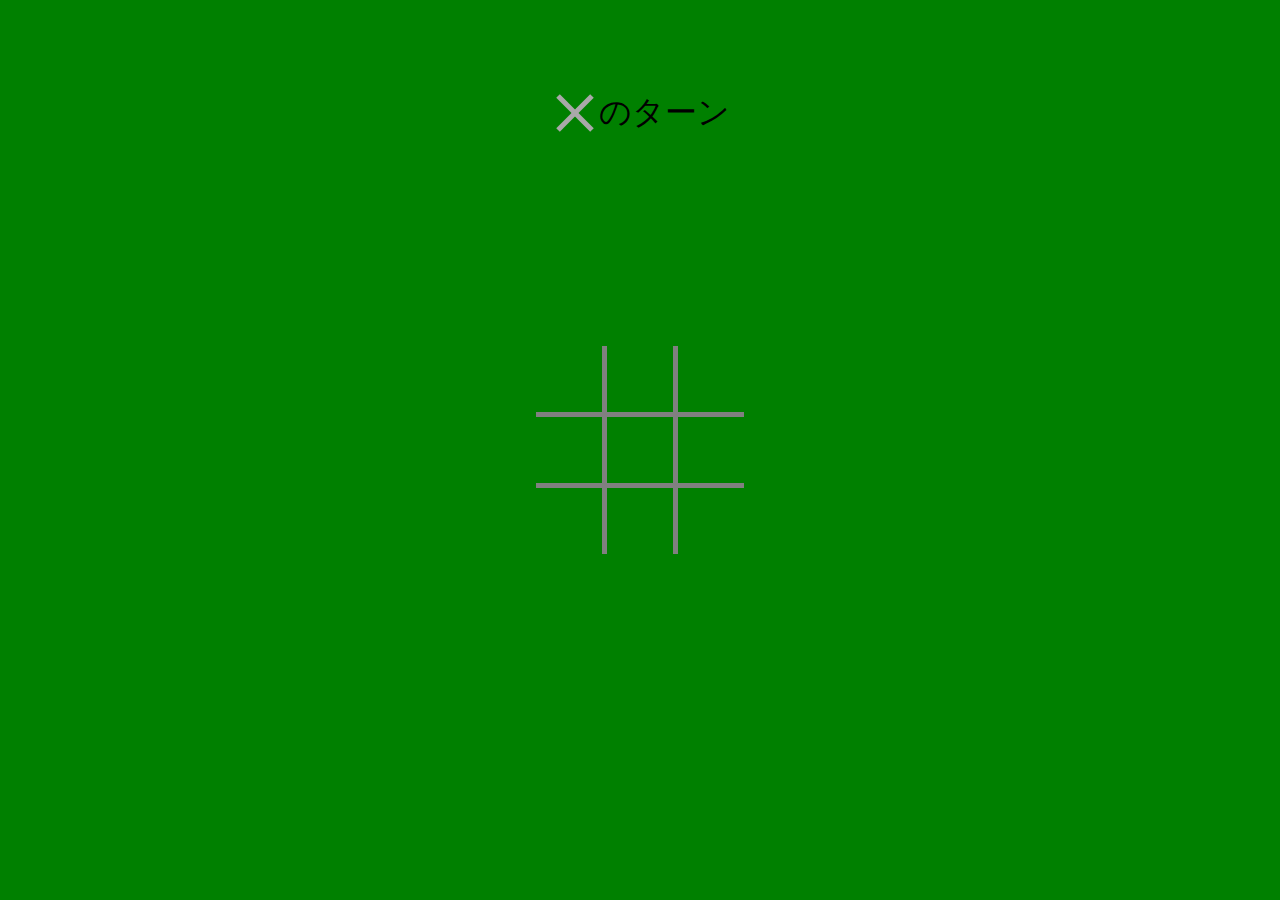
<file: index.html>
<!DOCTYPE html>
<html lang="ja">
    <head>
        <meta charset="UTF-8">
        <meta name="viewport" content="width=device-width, initial-scale=1.0">
        <title>SanmokuNarabe</title>
        <link rel="stylesheet" href="./style.css">
    </head>
    <body>
        <div id="turn" class="hideable open">
            <div class="mark"></div>のターン
        </div>
        <div id="sanmoku">
            <table id="field">
                <tbody>
                    <tr>
                        <td>
                            <div class="mark"></div>
                        </td>
                        <td>
                            <div class="mark"></div>
                        </td>
                        <td>
                            <div class="mark"></div>
                        </td>
                    </tr>
                    <tr>
                        <td>
                            <div class="mark"></div>
                        </td>
                        <td>
                            <div class="mark"></div>
                        </td>
                        <td>
                            <div class="mark"></div>
                        </td>
                    </tr>
                    <tr>
                        <td>
                            <div class="mark"></div>
                        </td>
                        <td>
                            <div class="mark"></div>
                        </td>
                        <td>
                            <div class="mark"></div>
                        </td>
                    </tr>
                </tbody>
            </table>
        </div>
        <div id="result">
            <div id="winning" class="hideable">
                <div class="mark"></div>の勝利
            </div>
            <div id="draw" class="hideable">
                引き分け
            </div>
        </div>
        <script src="./script.js"></script>
    </body>
</html>
</file>
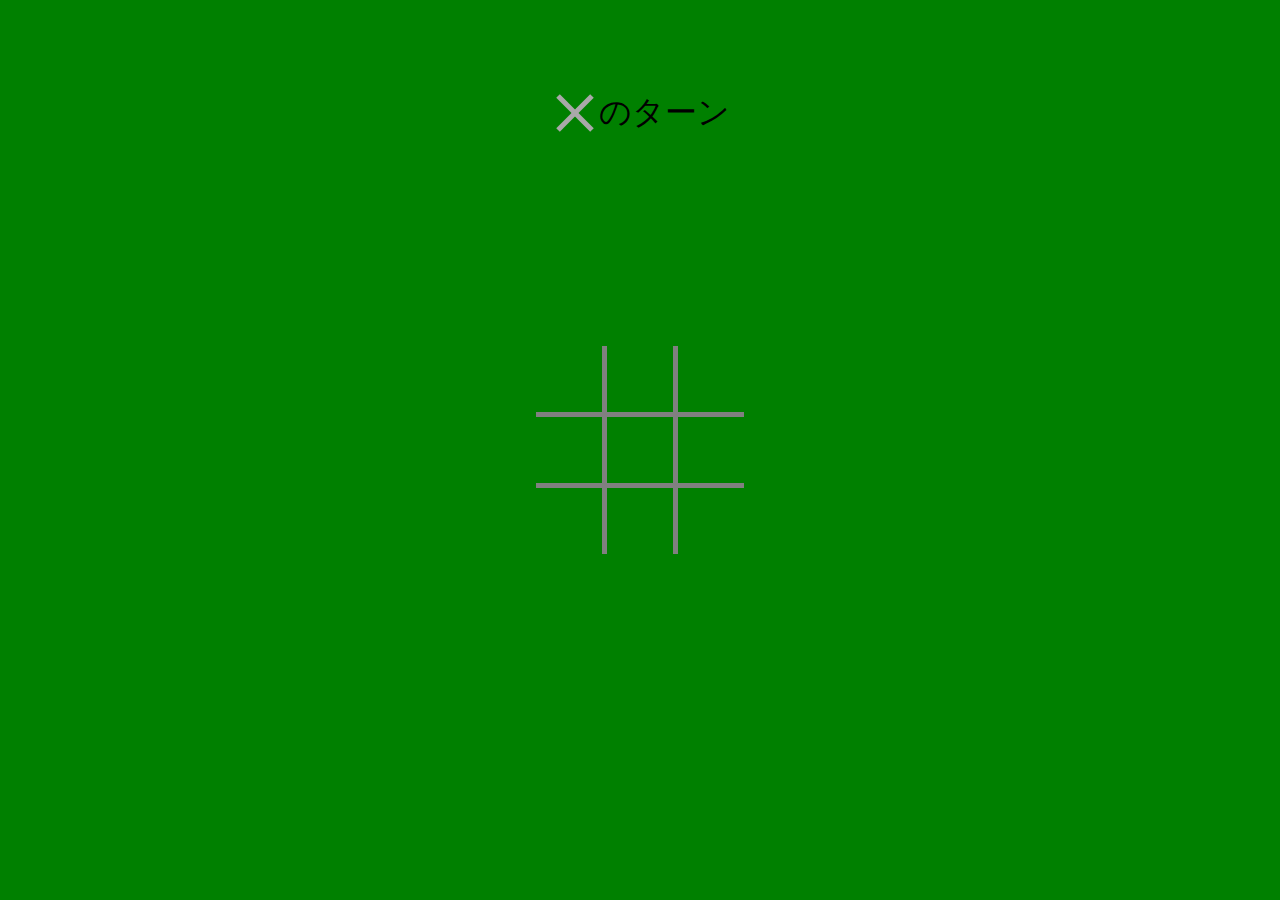
<file: index (2).html>
<!DOCTYPE html>
<html lang="ja">
    <head>
        <meta charset="UTF-8">
        <meta name="viewport" content="width=device-width, initial-scale=1.0">
        <title>SanmokuNarabe</title>
        <link rel="stylesheet" href="./style.css">
    </head>
    <body>
        <div id="turn" class="hideable open">
            <div class="mark"></div>のターン
        </div>
        <div id="sanmoku">
            <table id="field">
                <tbody>
                    <tr>
                        <td>
                            <div class="mark"></div>
                        </td>
                        <td>
                            <div class="mark"></div>
                        </td>
                        <td>
                            <div class="mark"></div>
                        </td>
                    </tr>
                    <tr>
                        <td>
                            <div class="mark"></div>
                        </td>
                        <td>
                            <div class="mark"></div>
                        </td>
                        <td>
                            <div class="mark"></div>
                        </td>
                    </tr>
                    <tr>
                        <td>
                            <div class="mark"></div>
                        </td>
                        <td>
                            <div class="mark"></div>
                        </td>
                        <td>
                            <div class="mark"></div>
                        </td>
                    </tr>
                </tbody>
            </table>
        </div>
        <div id="result">
            <div id="winning" class="hideable">
                <div class="mark"></div>の勝利
            </div>
            <div id="draw" class="hideable">
                引き分け
            </div>
        </div>
        <script src="./script.js"></script>
    </body>
</html>
</file>
<file: style.css>
:root {
    --mark-size: 48px;
    --cell-size: 64px;
    --view-font-size: 32px;
    --mark-color: darkgrey;
    --line-weight: 5px;
    --border-value: var(--line-weight) solid grey;
}

body {
    width: 100%;
    height: 100dvh;
    margin: 0px;
    background-color: green;
}

div.hideable {
    visibility: hidden;
}

div.hideable.open {
    visibility: visible;
}

div.mark {
    width: var(--mark-size);
    height: var(--mark-size);
}

div.mark.circle {
    box-sizing: border-box;
    border-radius: 50%;
    border: var(--line-weight) solid var(--mark-color);
}

div.mark.cross {
    position: relative;
}

div.mark.cross::before, div.mark.cross::after {
    content: "";
    position: absolute;
    top: 50%;
    left: 50%;
    width: var(--line-weight);
    height: var(--mark-size);
    background-color: var(--mark-color);
    transform-origin: center;
}

div.mark.cross::before {
    transform: translate(-50%, -50%) rotate(45deg);
}

div.mark.cross::after {
    transform: translate(-50%, -50%) rotate(-45deg);
}

#turn {
    width: 100%;
    height: 25%;
    display: flex;
    justify-content: center;
    align-items: center;
    font-size: var(--view-font-size);
}

#sanmoku {
    width: 100%;
    height: 50%;
    display: grid;
    place-items: center;
}

#sanmoku table{
    border-collapse: collapse;
    border: none;
}

#sanmoku td {
    width: var(--cell-size);
    height: var(--cell-size);
    border-top: var(--border-value);
    border-right: none;
    border-bottom: none;
    border-left: var(--border-value);
}

#sanmoku td:first-child {
    border-left: none;
}

#sanmoku tr:first-child > td {
    border-top: none;
}

#sanmoku div.mark {
    margin: auto;
    pointer-events: none;
}

#result {
    width: 100%;
    height: 25%;
    overflow: hidden;
    font-size: var(--view-font-size);
    display: grid;
    place-content: center;
    position: relative;
}

#result > div {
    position: absolute;
    width: 100%;
    height: 100%;
    display: flex;
    justify-content: center;
    align-items: center;
}
</file>
